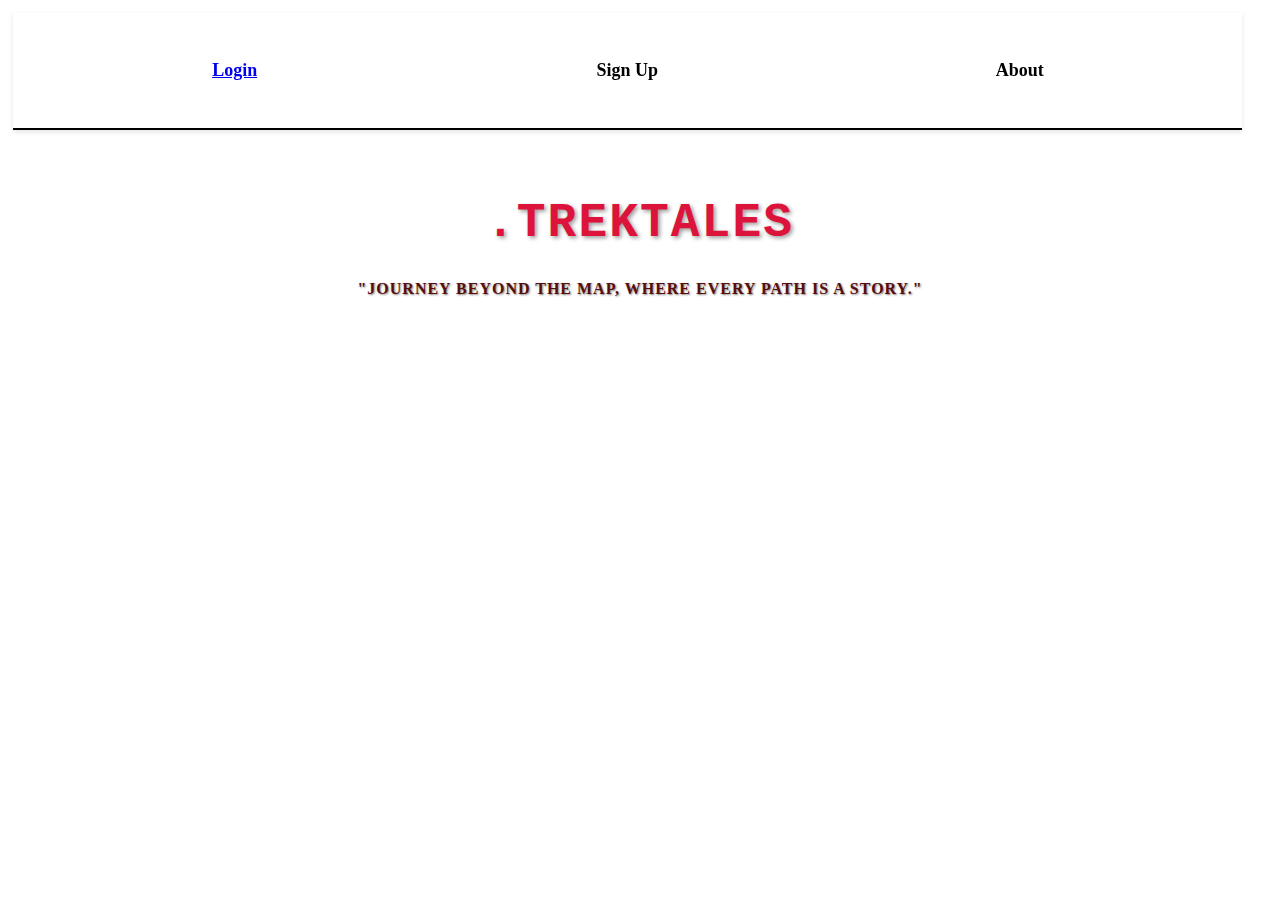
<file: index.html>
<!DOCTYPE html>
<html lang="en">
<head>
    <meta charset="UTF-8">
    <meta name="viewport" content="width=device-width, initial-scale=1.0">
    <title>Travelling the Hobby</title>
    <link rel="stylesheet" href="style.css">
</head>
<body>
    <div id="header">
        <div class="texts"><a href="login.html">Login</a></div>
        <div class="texts"><p>Sign Up</p></div>
        <div class="texts"><p>About</p></div>
    </div>
    <div id="main">
        <h1>.TrekTales</h1>
        <h6>"Journey beyond the map, where every path is a story."</h6>
    </div>
</body>
</html>
</file>
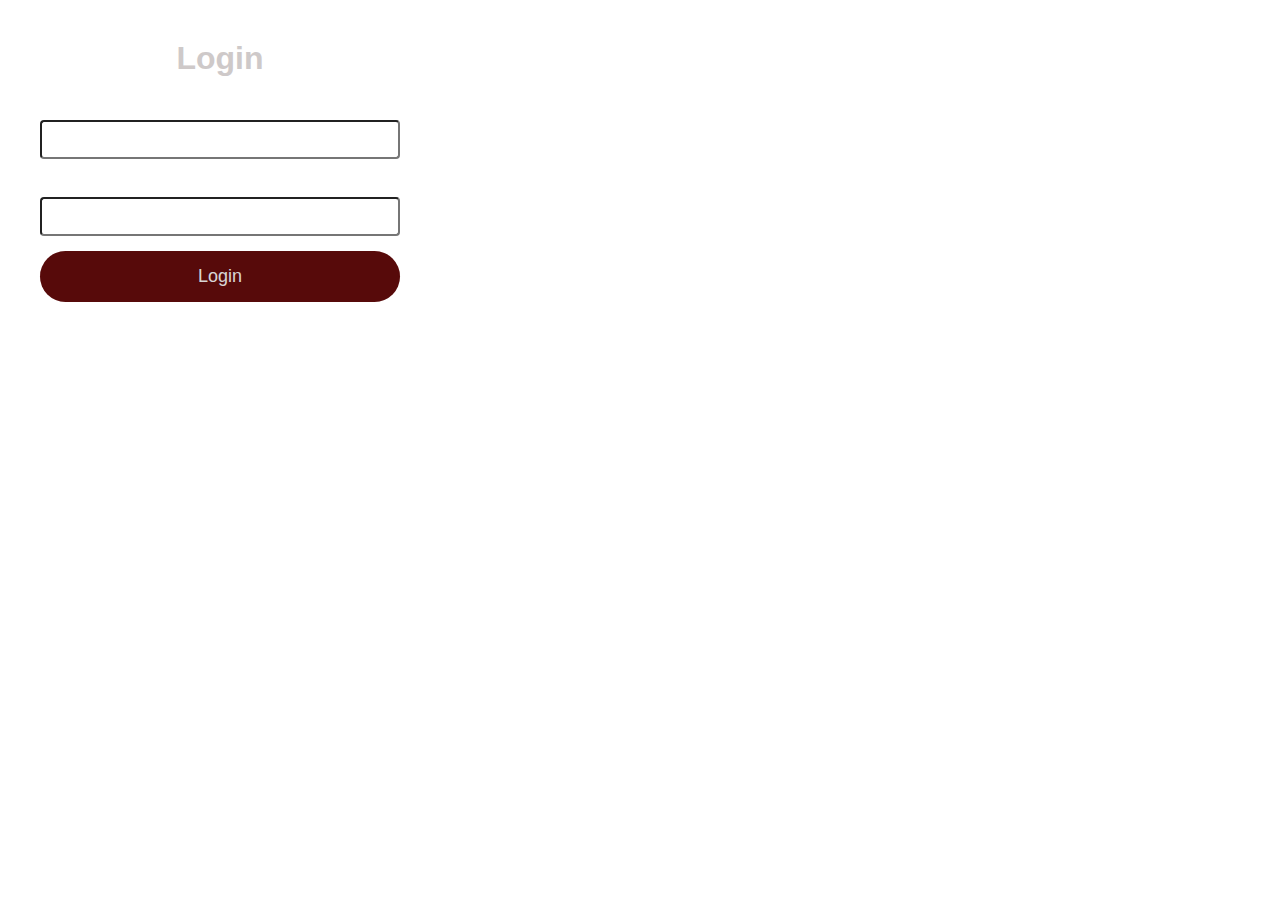
<file: login.html>
<!DOCTYPE html>
<html lang="en">
<head>
    <meta charset="UTF-8">
    <meta name="viewport" content="width=device-width, initial-scale=1.0">
    <title>Login Page</title>
    <link rel="stylesheet" href="login.css">
</head>
<body>
    <div class="login-container">
        <div class="login-box">
            <h1>Login</h1>
            <form action="#" method="POST">
                <div class="input-group">
                    <label for="username">Username</label>
                    <input type="text" id="username" name="username" required>
                </div>
                <div class="input-group">
                    <label for="password">Password</label>
                    <input type="password" id="password" name="password" required>
                </div>
                <button type="submit">Login</button>
            </form>
        </div>
    </div>
</body>
</html>
</file>
<file: style.css>
* {
    margin: 0;
    padding: 0;
    box-sizing: border-box;
}

html, body {
    height: 100%;
    width: 100%;
    display: flex;
    flex-direction: column; /* Ensure the body and html take up the full height and stack content vertically */
    background-image: url(https://wallpapers.com/images/hd/travel-4k-volcano-ynlmn2hmts0n7gsw.jpg);
    background-size: cover; /* Or 'contain' based on your preference */
    background-repeat: no-repeat;
    background-position: center;
    overflow-x: hidden; /* Prevent horizontal scrolling */
}


h1 {
    font-family: 'Courier New', monospace;
    font-weight: 900;
    font-size: 3em; /* Adjust font size as needed */
    color: #dc143c; /* Crimson color for visibility */
    text-align: center;
    margin: 20px 0; /* Adjust margin for spacing */
    text-shadow: 2px 2px 4px rgba(0, 0, 0, 0.4); /* Text shadow for depth */
    letter-spacing: 2px; /* Add letter spacing for a modern look */
    text-transform: uppercase; /* Make text uppercase for emphasis */
    padding: 10px; /* Add padding for better spacing */
    position: relative; /* For pseudo-element positioning */
}
/* For pseudo-element positioning */


h1::before {
    content: '';
    position: absolute;
    top: 50%;
    left: 50%;
    transform: translate(-50%, -50%);
    width: 110%;
    height: 110%;
    background: inherit;
    z-index: -1;
    filter: blur(10px); /* Add a blur effect for a glowing shadow */
}

#main {
    flex: 1; /* Allow the main content to take up the remaining space */
    width: 100%;
    padding-top: 13%; /* Ensure the main content starts below the fixed header */
}

#header {
    margin: 1%;
    padding: 0 2%; /* Adjust padding for better spacing */
    height: 13%;
    width: 96%; /* Adjust width to account for margin */
    position: fixed;
    top: 0; /* Ensure header stays at the top */
    display: flex;
    align-items: center;
    justify-content: space-around; /* Use space-around for even distribution */
    font-size: large;
    font-weight: 600;
    color: #000;
    border-bottom: 2px solid #000; /* Add a bottom border */
    box-shadow: 0 2px 5px rgba(0, 0, 0, 0.1); /* Optional: add a subtle shadow for better visual separation */
    z-index: 1000; /* Ensure header stays above other content */
    transition: color 0.3s ease, border-color 0.3s ease; /* Smooth transition for color and border color */
}

/* Hover effect for header */
#header:hover {
    color: #8b008b; /* Change text color on hover */
    border-bottom: 2px solid #8b008b; /* Change border color on hover */
}



/* Style for text containers */
.texts {
    flex: 1; /* Allow each text container to take up equal space */
    text-align: center; /* Center the text within each container */
    padding: 10px 0; /* Add some padding for better spacing */
}

.texts p {
    margin: 0; /* Remove default margin for paragraphs */
    color: inherit; /* Inherit color from parent */
    cursor: pointer;
}

/* Optional: Adjust for smaller screens */
@media (max-width: 768px) {
    #header {
        flex-direction: column;
        height: auto;
    }

    .texts {
        text-align: center;
        margin: 10px 0;
    }
}

h6 {
    font-family: 'Georgia', serif;
    font-size: 16px;
    font-weight: 600;
    color: rgb(88, 13, 13);    /* Replace with the color code you prefer */
    text-transform: uppercase;
    letter-spacing: 1px;
    margin: 20px 0;
    text-align: center;
    text-shadow: 1px 1px 2px rgba(0, 0, 0, 0.5); /* Optional: add a subtle shadow for better visibility */
}
 /* Optional: add a subtle shadow for better visibility */
</file>
<file: login.css>
* {
    margin: 0;
    padding: 0;
    box-sizing: border-box;
}

body, html {
    height: 100%;
    font-family: Arial, sans-serif;
    background-image: url('https://images.unsplash.com/photo-1486673748761-a8d18475c757?q=80&w=1000&auto=format&fit=crop&ixlib=rb-4.0.3&ixid=M3wxMjA3fDB8MHxwcm9maWxlLXBhZ2V8MTR8fHxlbnwwfHx8fHw%3D');
    background-size: cover; /* Or 'contain' based on your preference */
    background-repeat: no-repeat;
    background-position: center;
    overflow-x: hidden;
}
.login-container {
    background: rgba(255, 255, 255, 0.0);
    border-radius: 8px;
    padding: 20px;
    /* box-shadow: 0 4px 6px rgba(138, 137, 137, 0.4); */
}

.login-box {
    max-width: 400px;
    width: 100%;
    padding: 20px;
}
label {
    color: #ffffff;
}
h1 {
    text-align: center;
    margin-bottom: 20px;
    color: #cec9c9;
}

.input-group {
    margin-bottom: 15px;
}

.input-group label {
    display: block;
    font-weight: bold;
    margin-bottom: 5px;
}

.input-group input {
    width: 100%;
    padding: 10px;
    /* border: 1px solid #ccc; */
    border-radius: 4px;
}

button {
    width: 100%;
    padding: 15px;
    background: linear-gradient(45deg, #600202, #600202);
    color: white;
    border: none;
    border-radius: 30px;
    font-size: 18px;
    cursor: pointer;
    transition: background 0.6s ease, transform 0.4s ease;
    position: relative;
    overflow: hidden;
    z-index: 1;
}

button:before {
    content: '';
    position: absolute;
    top: 0;
    left: -50%;
    width: 300%;
    height: 100%;
    background: rgba(56, 45, 45, 0.2);
    transform: skewX(-45deg);
    transition: left 0.5s ease;
    z-index: 0;
}

button:hover:before {
    left: 150%;
}

button:hover {
    background: linear-gradient(45deg, #0d8604, #0d8604);
    transform: scale(0.6s);
    
}

button:focus {
    outline: none;
    box-shadow: 0 0 10px rgba(16, 179, 243, 0.7);
}
</file>
